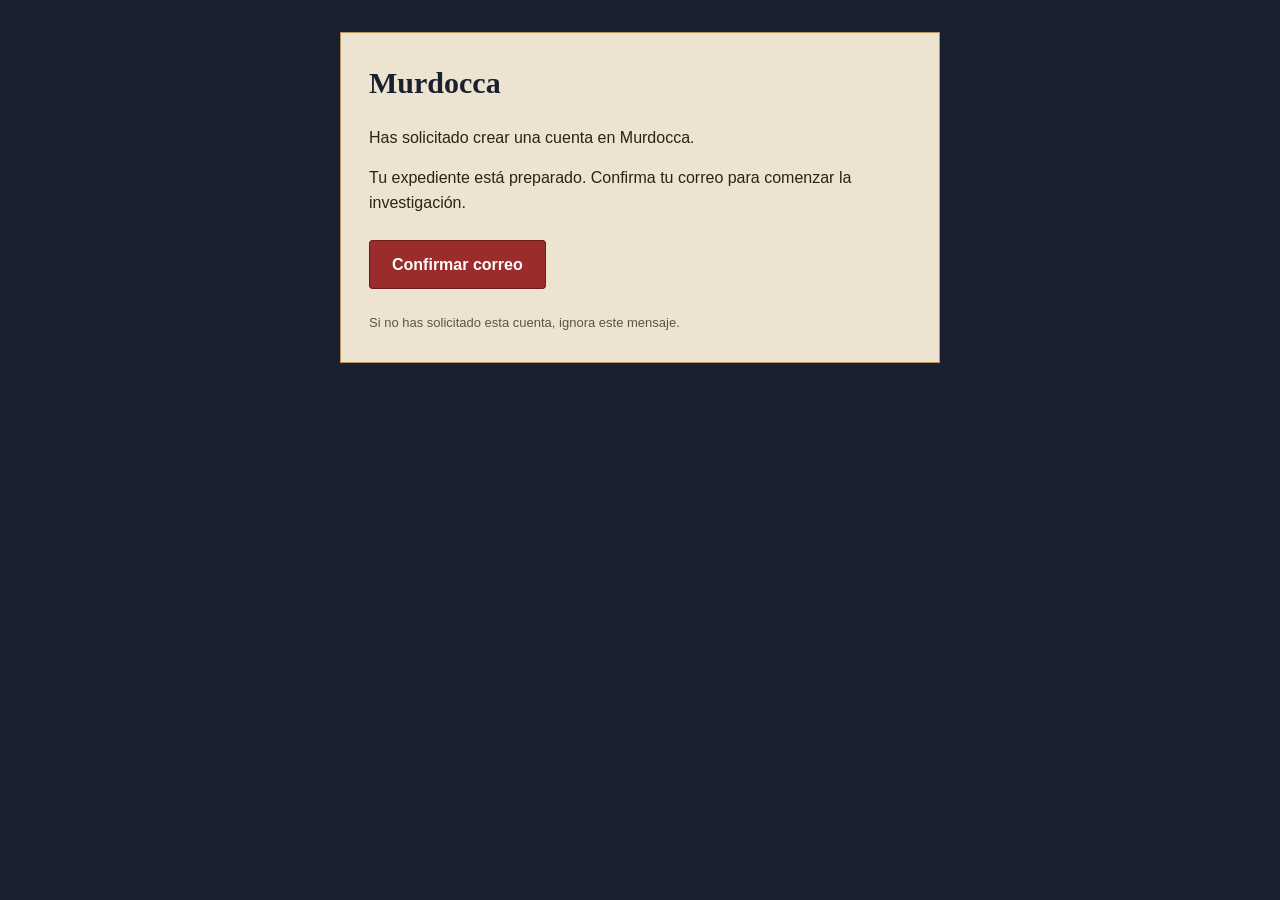
<file: supabase/templates/confirmation.html>
<!doctype html>
<html lang="es">
  <head>
    <meta charset="utf-8">
    <meta name="viewport" content="width=device-width, initial-scale=1">
    <meta name="x-apple-disable-message-reformatting">
    <title>Murdocca</title>
  </head>
  <body style="margin:0; padding:0; background-color:#1b2030; color:#2a2416; font-family:Arial, Helvetica, sans-serif;">
    <table role="presentation" width="100%" cellpadding="0" cellspacing="0" border="0" style="width:100%; background-color:#1b2030;">
      <tr>
        <td align="center" style="padding:32px 16px;">
          <table role="presentation" width="600" cellpadding="0" cellspacing="0" border="0" style="width:100%; max-width:600px; background-color:#ece4d1; border:1px solid #b8935a;">
            <tr>
              <td style="padding:32px 28px 28px;">
                <h1 style="margin:0 0 22px; color:#1b2030; font-family:Georgia, 'Times New Roman', serif; font-size:30px; line-height:1.2;">Murdocca</h1>
                <p style="margin:24px 0 14px; font-size:16px; line-height:1.6;">Has solicitado crear una cuenta en Murdocca.</p>
                <p style="margin:0 0 24px; font-size:16px; line-height:1.6;">Tu expediente está preparado. Confirma tu correo para comenzar la investigación.</p>
                <table role="presentation" cellpadding="0" cellspacing="0" border="0" style="margin:0 0 24px;">
                  <tr>
                    <td align="center" bgcolor="#9c2b2b" style="border-radius:4px;">
                      <a href="{{ .ConfirmationURL }}" style="display:inline-block; padding:14px 22px; border:1px solid #6e1c1c; border-radius:4px; color:#ffffff; font-size:16px; font-weight:bold; line-height:1.2; text-decoration:none;">Confirmar correo</a>
                    </td>
                  </tr>
                </table>
                <p style="margin:0; color:#5c5340; font-size:13px; line-height:1.6;">Si no has solicitado esta cuenta, ignora este mensaje.</p>
              </td>
            </tr>
          </table>
        </td>
      </tr>
    </table>
  </body>
</html>
</file>
